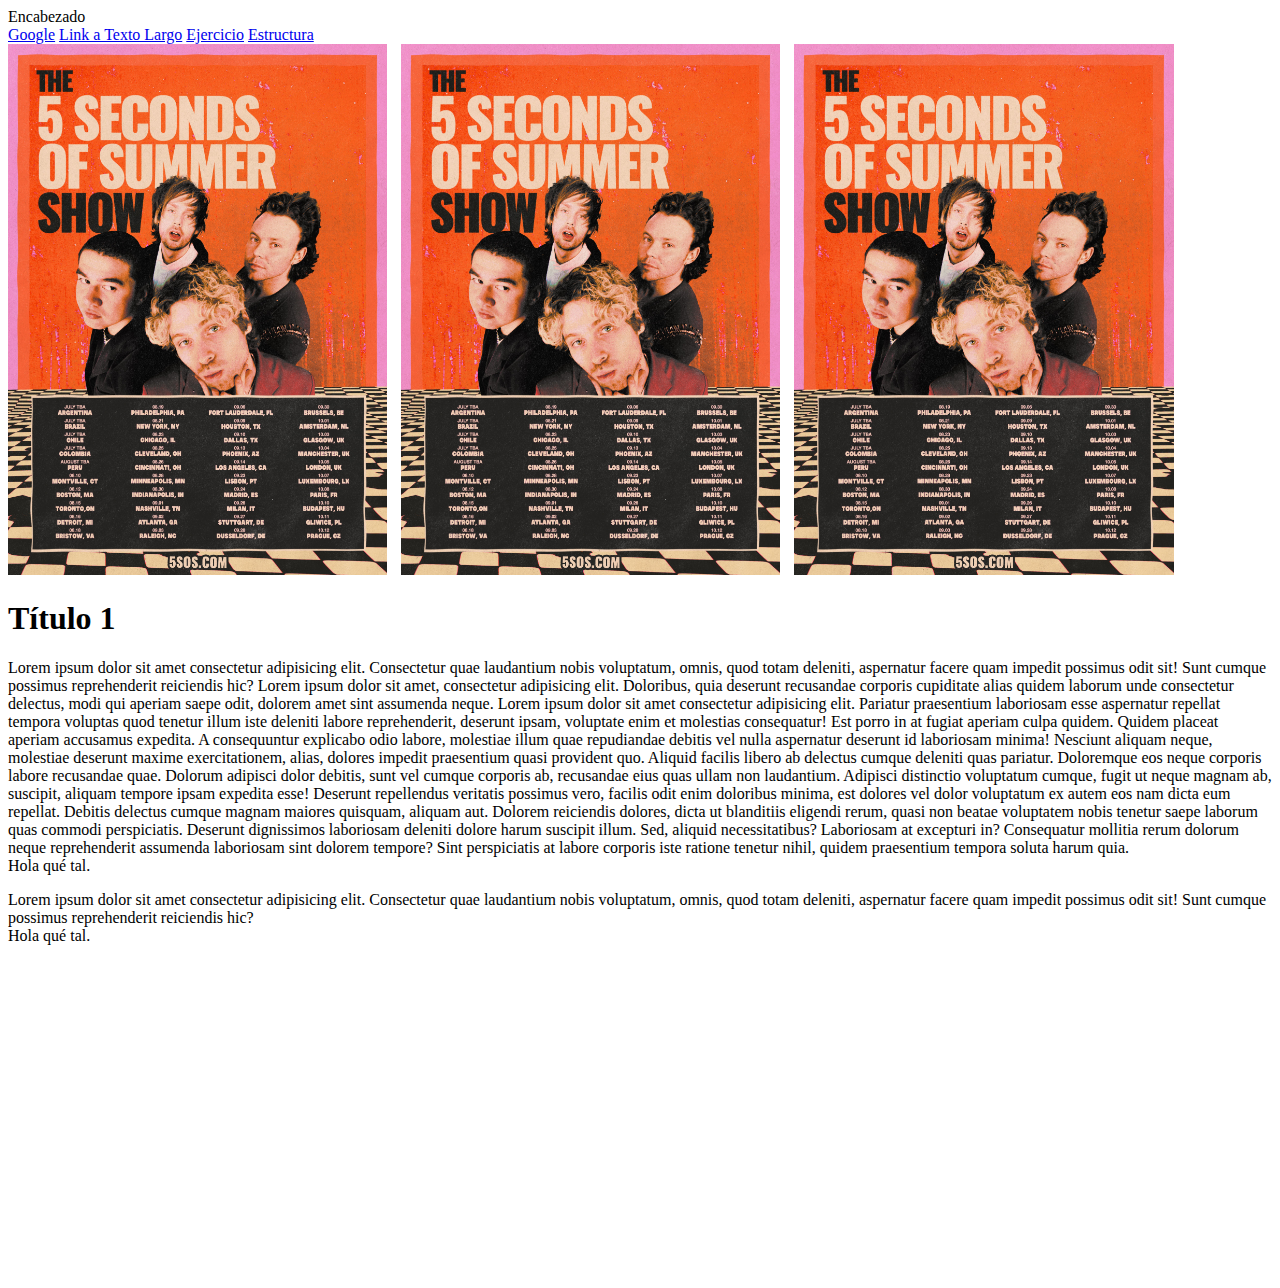
<file: index.html>
<!DOCTYPE html>
<html lang="es">
    <head>
        <meta charset="UTF-8">
        <meta http-equiv="X-UA-Compatible" content="IE=edge">

        <meta name="viewport" content="width=device-width, initial-scale=1.0">
        
        <title>Inicio de Proyecto</title>
    </head>
    <body>
        <header>Encabezado</header>
        <nav>
            <a href="https://www.google.com.ar/">Google</a>
            <a href="#textolargo">Link a Texto Largo</a>
            <a href="./pages/ejercicio.html">Ejercicio</a>
            <a href="./pages/estructura.html">Estructura</a>
        </nav>
        <section>
            <article></article>
            <article></article>
            <article></article>
            <article></article>
        </section>
        
        <a href="https://open.spotify.com/track/5oX2gkzLSBRWM1kevYi8FA?si=95e3da41b0264828"><img src="./images/FtCumbdagAAnfOo.jpeg" alt="Hola" width="30%" style="margin-right: 10px;"></a>

        <a href="https://open.spotify.com/track/5oX2gkzLSBRWM1kevYi8FA?si=95e3da41b0264828"><img src="./images/FtCumbdagAAnfOo.jpeg" alt="Hola" width="30%" style="margin-right: 10px;"></a>

        <a href="https://open.spotify.com/track/5oX2gkzLSBRWM1kevYi8FA?si=95e3da41b0264828"><img src="./images/FtCumbdagAAnfOo.jpeg" alt="Hola" width="30%" style="margin-right: 10px;"></a>

        <h1>Título 1</h1>
        <p>Lorem ipsum dolor sit amet consectetur adipisicing elit. Consectetur quae laudantium nobis voluptatum, omnis, quod totam deleniti, aspernatur facere quam impedit possimus odit sit! Sunt cumque possimus reprehenderit reiciendis hic? Lorem ipsum dolor sit amet, consectetur adipisicing elit. Doloribus, quia deserunt recusandae corporis cupiditate alias quidem laborum unde consectetur delectus, modi qui aperiam saepe odit, dolorem amet sint assumenda neque. Lorem ipsum dolor sit amet consectetur adipisicing elit. Pariatur praesentium laboriosam esse aspernatur repellat tempora voluptas quod tenetur illum iste deleniti labore reprehenderit, deserunt ipsam, voluptate enim et molestias consequatur!
        Est porro in at fugiat aperiam culpa quidem. Quidem placeat aperiam accusamus expedita. A consequuntur explicabo odio labore, molestiae illum quae repudiandae debitis vel nulla aspernatur deserunt id laboriosam minima!
        Nesciunt aliquam neque, molestiae deserunt maxime exercitationem, alias, dolores impedit praesentium quasi provident quo. Aliquid facilis libero ab delectus cumque deleniti quas pariatur. Doloremque eos neque corporis labore recusandae quae.
        Dolorum adipisci dolor debitis, sunt vel cumque corporis ab, recusandae eius quas ullam non laudantium. Adipisci distinctio voluptatum cumque, fugit ut neque magnam ab, suscipit, aliquam tempore ipsam expedita esse!
        Deserunt repellendus veritatis possimus vero, facilis odit enim doloribus minima, est dolores vel dolor voluptatum ex autem eos nam dicta eum repellat. Debitis delectus cumque magnam maiores quisquam, aliquam aut.
        Dolorem reiciendis dolores, dicta ut blanditiis eligendi rerum, quasi non beatae voluptatem nobis tenetur saepe laborum quas commodi perspiciatis. Deserunt dignissimos laboriosam deleniti dolore harum suscipit illum. Sed, aliquid necessitatibus?
        Laboriosam at excepturi in? Consequatur mollitia rerum dolorum neque reprehenderit assumenda laboriosam sint dolorem tempore? Sint perspiciatis at labore corporis iste ratione tenetur nihil, quidem praesentium tempora soluta harum quia.
        <br>
        Hola qué tal.
        </p>

        <p id="textolargo">Lorem ipsum dolor sit amet consectetur adipisicing elit. Consectetur quae laudantium nobis voluptatum, omnis, quod totam deleniti, aspernatur facere quam impedit possimus odit sit! Sunt cumque possimus reprehenderit reiciendis hic?
        <br>
        Hola qué tal.
        </p>

        <iframe width="560" height="315" src="https://www.youtube.com/embed/1WEAJ-DFkHE" title="YouTube video player" frameborder="0" allow="accelerometer; autoplay; clipboard-write; encrypted-media; gyroscope; picture-in-picture; web-share" allowfullscreen></iframe>


    </body>
</html>
</file>
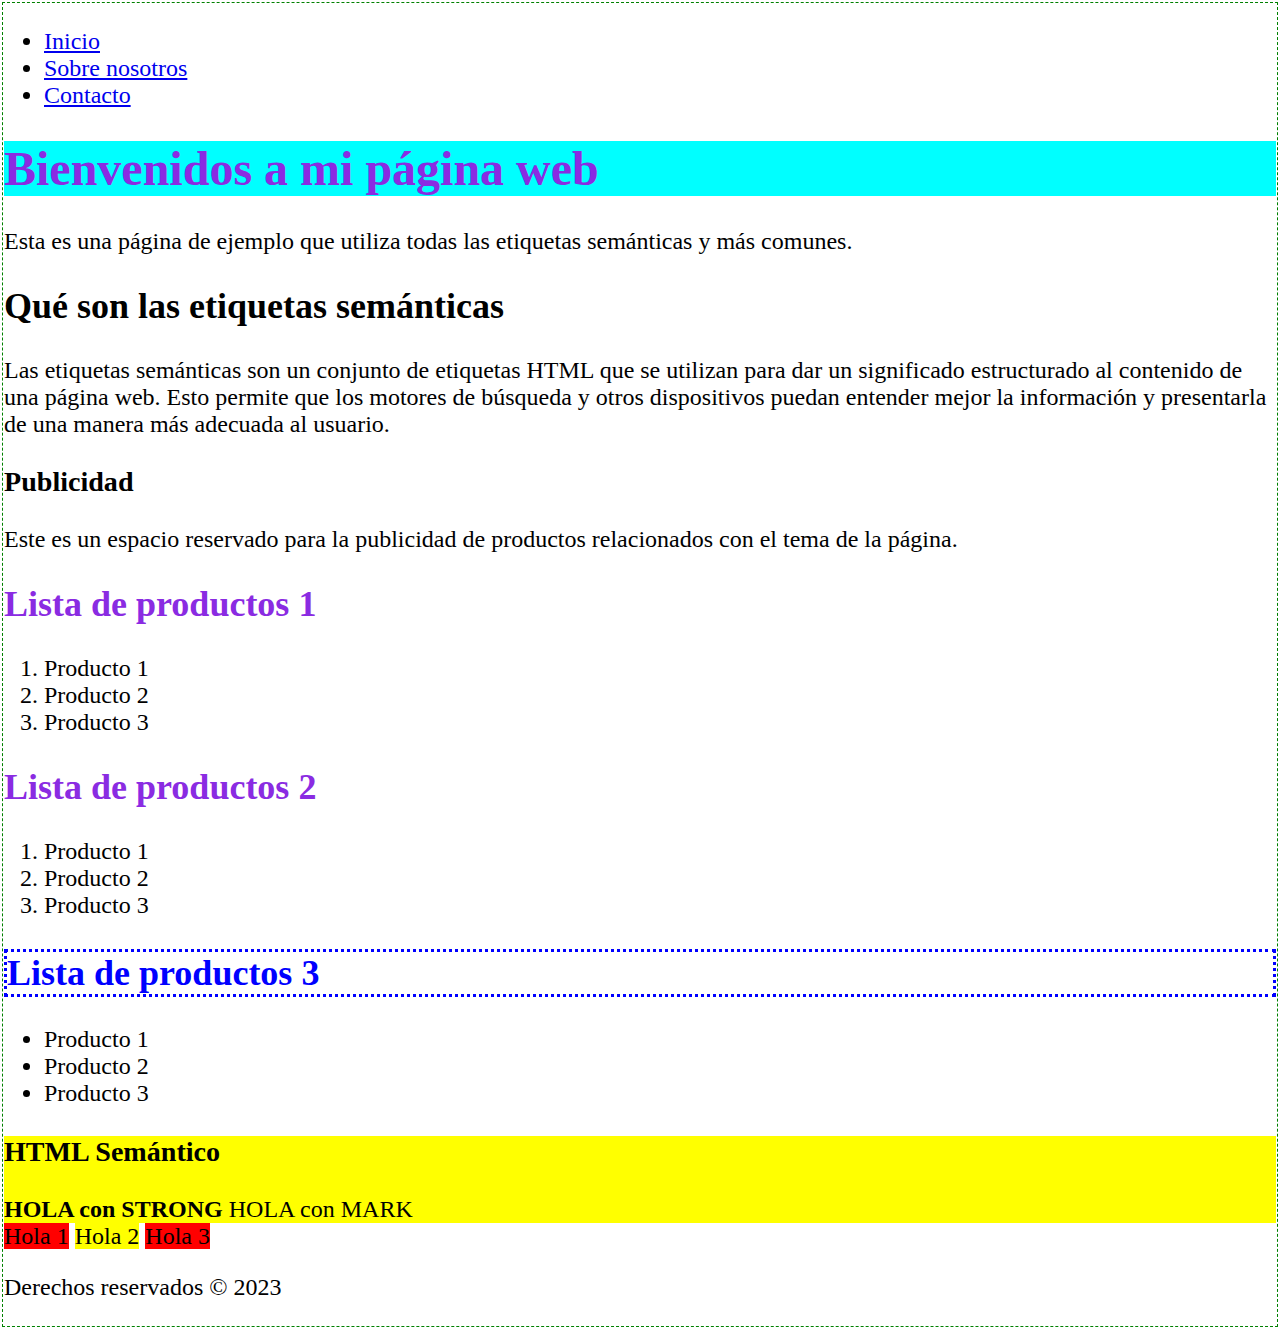
<file: estructura.html>
<!DOCTYPE html>
<html lang="es">
    <head>
        <meta charset="UTF-8">
        <meta http-equiv="X-UA-Compatible" content="IE=edge">
        <meta name="viewport" content="width=device-width, initial-scale=1.0">
        <title>Estructura HTML</title>
        <link rel="stylesheet" href="./css/estructura.css">
    </head>
    <body>
        <header>
            <nav>
                <ul>
                    <li><a href="#">Inicio</a></li>
                    <li><a href="#">Sobre nosotros</a></li>
                    <li><a href="#">Contacto</a></li>
                </ul>
            </nav>
        </header>
        
        <main>
            <section>
                <h1>Bienvenidos a mi página web</h1>
                <p>Esta es una página de ejemplo que utiliza todas las etiquetas semánticas y más comunes.</p>
            </section>
            
            <article>
                <h2>Qué son las etiquetas semánticas</h2>
                <p>Las etiquetas semánticas son un conjunto de etiquetas HTML que se utilizan para dar un significado estructurado al contenido de una página web. Esto permite que los motores de búsqueda y otros dispositivos puedan entender mejor la información y presentarla de una manera más adecuada al usuario.</p>
            </article>
            
            <aside>
                <h3>Publicidad</h3>
                <p>Este es un espacio reservado para la publicidad de productos relacionados con el tema de la página.</p>
            </aside>
            
            <section>
                <h2>Lista de productos 1</h2>
                <ol>
                    <li>Producto 1</li>
                    <li>Producto 2</li>
                    <li>Producto 3</li>
                </ol>
            </section>

            <section>
                <h2>Lista de productos 2</h2>
                <ol>
                    <li>Producto 1</li>
                    <li>Producto 2</li>
                    <li>Producto 3</li>
                </ol>
            </section>
            
            <section class="backgroundCeleste">
                <h2 id="documento">Lista de productos 3</h2>
                <ul>
                    <li>Producto 1</li>
                    <li>Producto 2</li>
                    <li>Producto 3</li>
                </ul>
            </section>

            <div class="backgroundAmarillo">
                <h3>HTML Semántico</h3>
                <!--- <a></a>: introduce enlances en el documento HTML.
                <strong></strong>: reconoce las palabras clave o información relevante.
                <br>: salto del línea.
                <mark></mark>: resalta el texto. -->
                <strong>HOLA con STRONG</strong>
                <mark>HOLA con MARK</mark>
            </div>

            <span class="backgroundRojo">Hola 1</span>
            <span class="backgroundAmarillo">Hola 2</span>
            <span class="backgroundRojo">Hola 3</span>


        </main>
        <footer>
            <p>Derechos reservados &copy; 2023</p>
        </footer>
    </body>
</html>
</file>
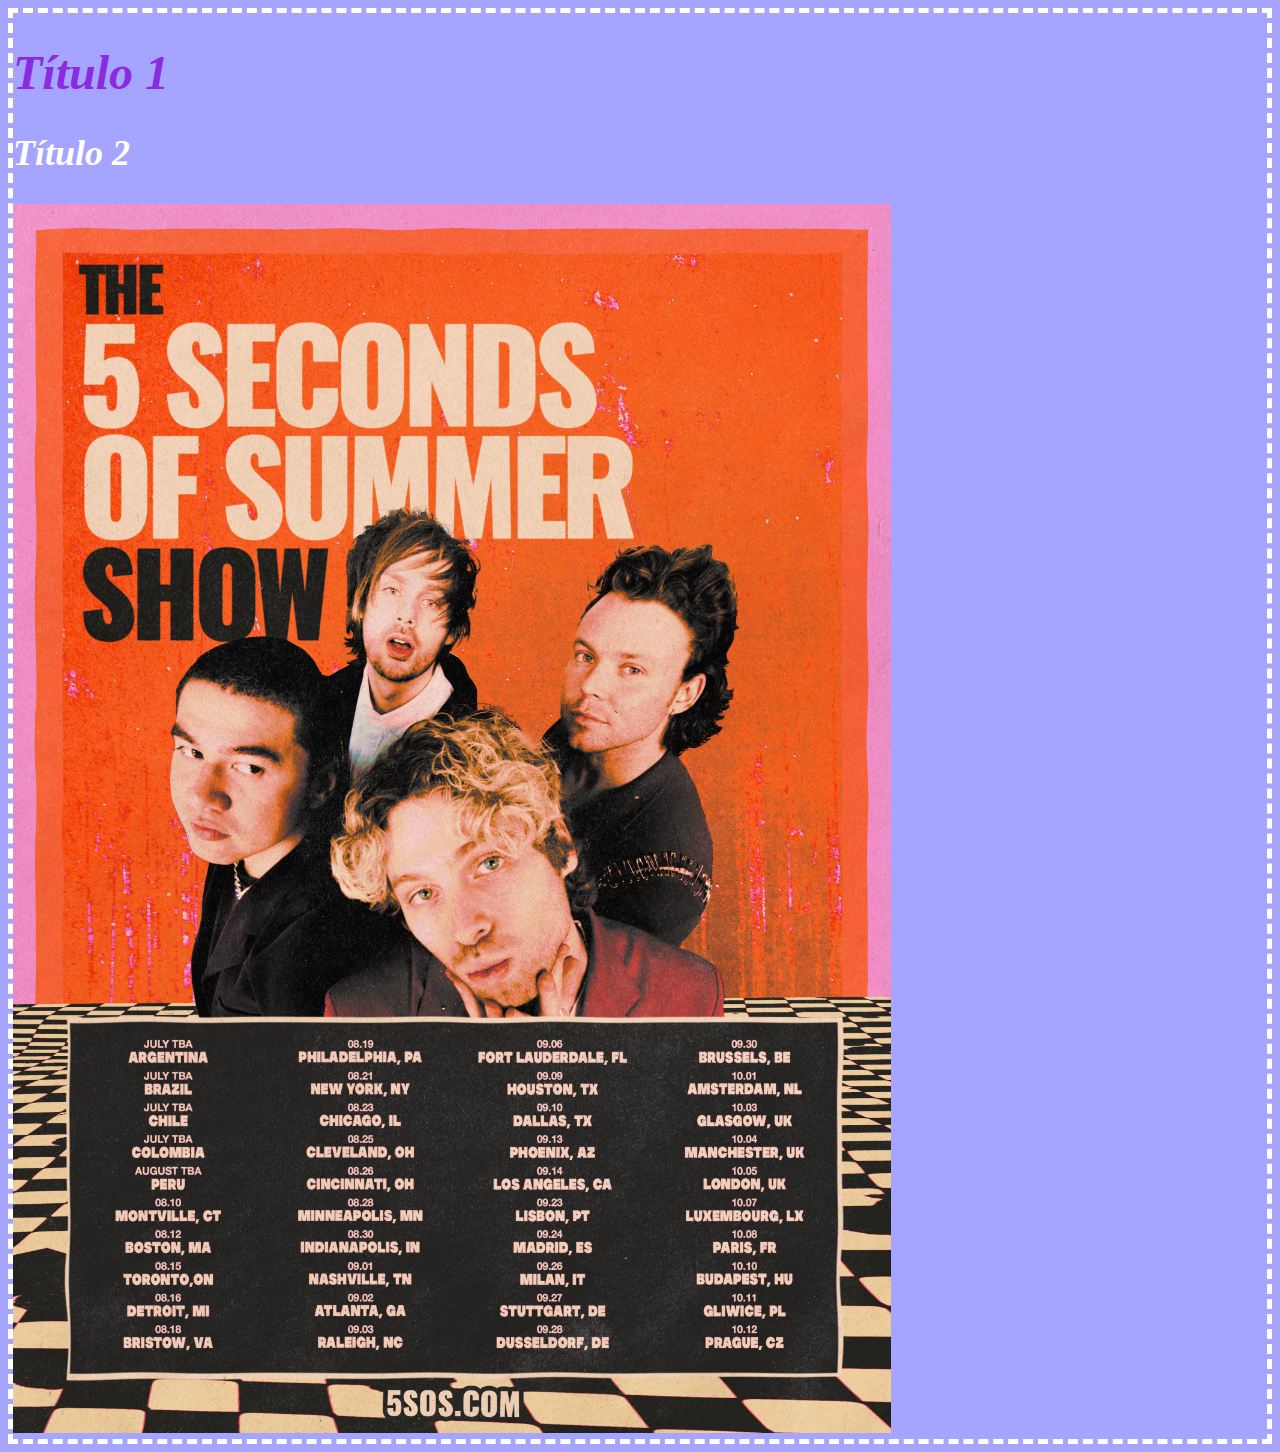
<file: pages/clase6.html>
<!DOCTYPE html>
<html lang="es">
    <head>
        <meta charset="UTF-8">
        <meta http-equiv="X-UA-Compatible" content="IE=edge">
        <meta name="viewport" content="width=device-width, initial-scale=1.0">
        <title>Clase 6</title>
        <link rel="stylesheet" href="../css/clase6.css">
    </head>
    <body>
        <h1 class="textoVioleta fondoColor">Título 1</h1>
        <h2 class="textoVioleta">Título 2</h2>

        <img src="../images/FtCumbdagAAnfOo.jpeg" alt="Foto">
    </body>
</html>
</file>
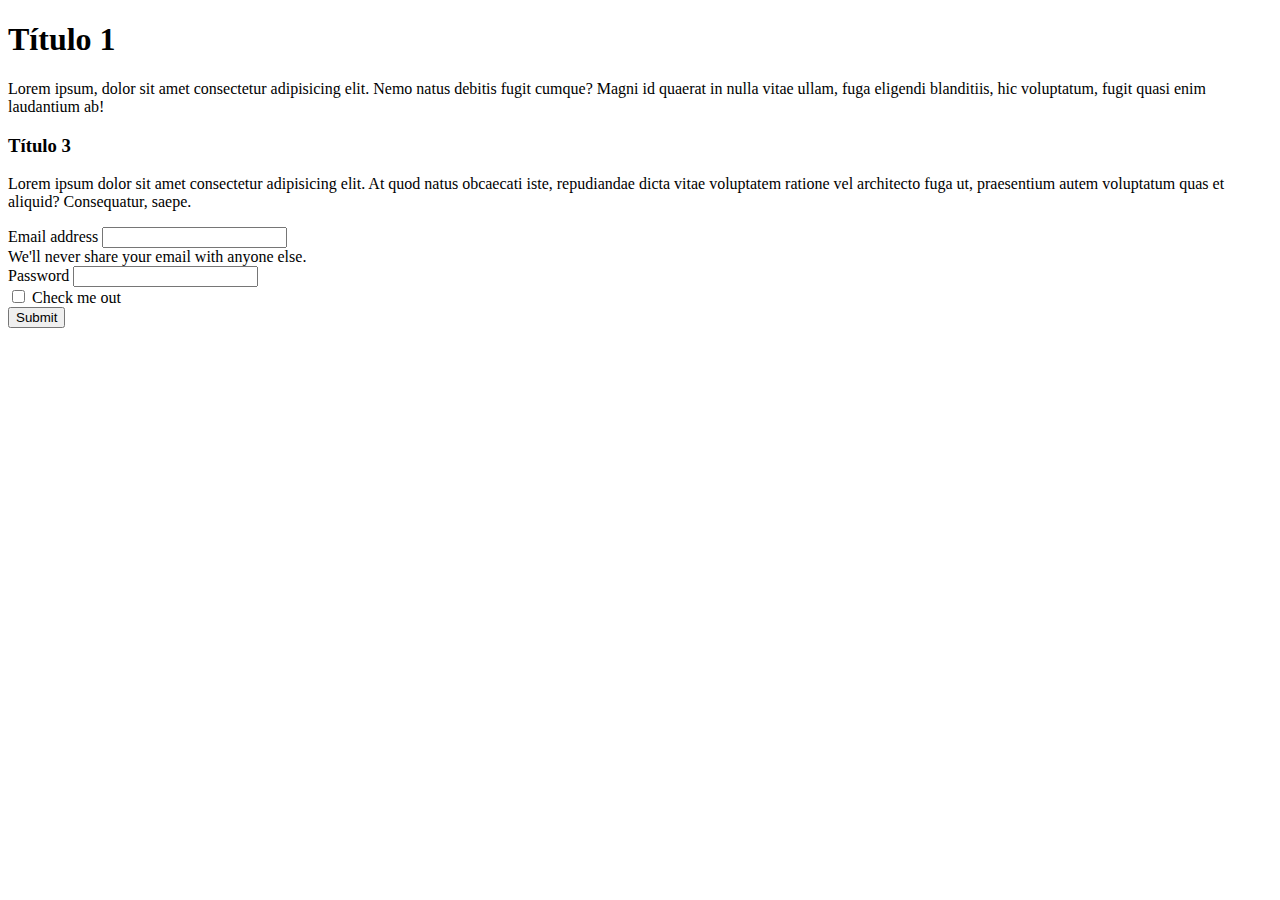
<file: pages/clase7.html>
<!DOCTYPE html>
<html lang="es">
    <head>
        <meta charset="UTF-8">
        <meta http-equiv="X-UA-Compatible" content="IE=edge">
        <meta name="viewport" content="width=device-width, initial-scale=1.0">
        <title>Document</title>
        <!--Vinculo el CSS de Bootstrap-->
        <link href="https://cdn.jsdelivr.net/npm/bootstrap@5.3.0-alpha3/dist/css/bootstrap.min.css" rel="stylesheet" integrity="sha384-KK94CHFLLe+nY2dmCWGMq91rCGa5gtU4mk92HdvYe+M/SXH301p5ILy+dN9+nJOZ" crossorigin="anonymous">
    </head>
    <body>
        <h1>Título 1</h1>
        <p>Lorem ipsum, dolor sit amet consectetur adipisicing elit. Nemo natus debitis fugit cumque? Magni id quaerat in nulla vitae ullam, fuga eligendi blanditiis, hic voluptatum, fugit quasi enim laudantium ab!</p>

        <section>
            <article>
                <h3>Título 3</h3>
                <p>Lorem ipsum dolor sit amet consectetur adipisicing elit. At quod natus obcaecati iste, repudiandae dicta vitae voluptatem ratione vel architecto fuga ut, praesentium autem voluptatum quas et aliquid? Consequatur, saepe.</p>
            </article>
        </section>

        <form>
            <div class="mb-3">
                <label for="exampleInputEmail1" class="form-label">Email address</label>
                <input type="email" class="form-control" id="exampleInputEmail1" aria-describedby="emailHelp">
                <div id="emailHelp" class="form-text">We'll never share your email with anyone else.</div>
            </div>
            <div class="mb-3">
                <label for="exampleInputPassword1" class="form-label">Password</label>
                <input type="password" class="form-control" id="exampleInputPassword1">
            </div>
            <div class="mb-3 form-check">
                <input type="checkbox" class="form-check-input" id="exampleCheck1">
                <label class="form-check-label" for="exampleCheck1">Check me out</label>
            </div>
            <button type="submit" class="btn btn-primary">Submit</button>
        </form>

        <script src="https://cdn.jsdelivr.net/npm/bootstrap@5.3.0-alpha3/dist/js/bootstrap.bundle.min.js" integrity="sha384-ENjdO4Dr2bkBIFxQpeoTz1HIcje39Wm4jDKdf19U8gI4ddQ3GYNS7NTKfAdVQSZe" crossorigin="anonymous"></script>
    </body>
</html>
</file>
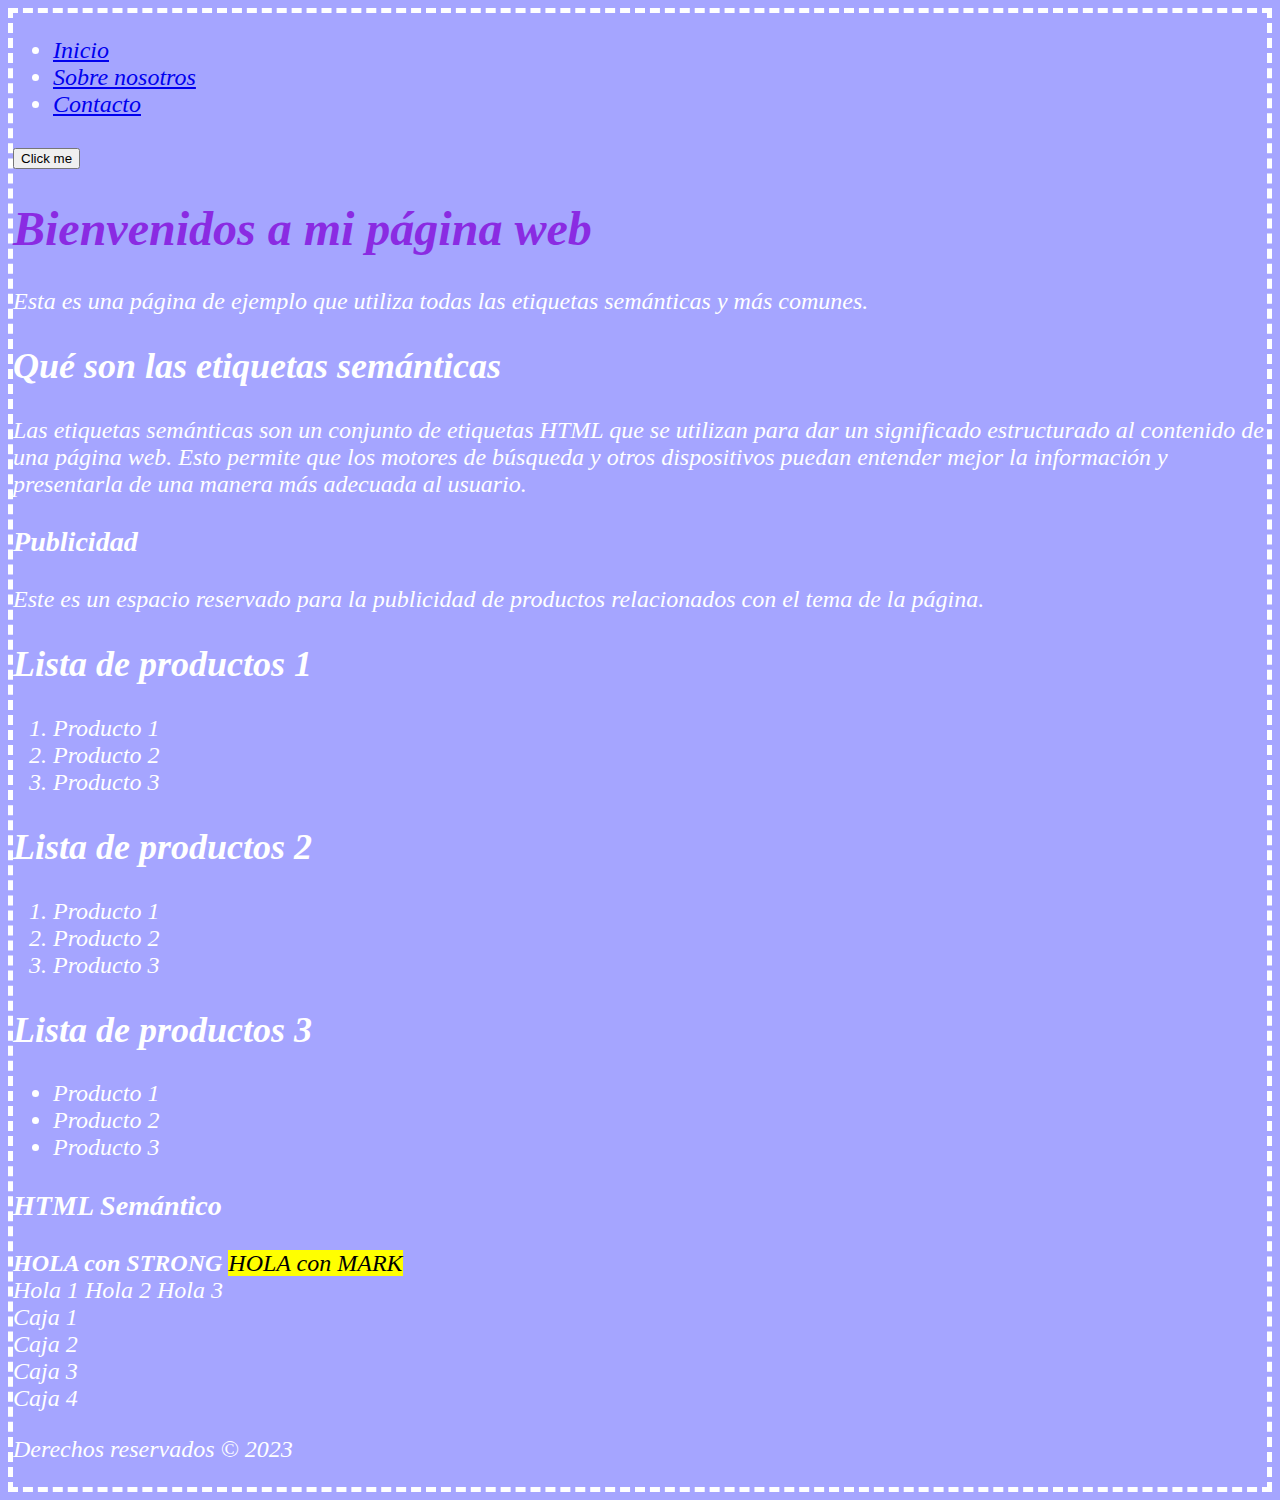
<file: pages/estructura.html>
<!DOCTYPE html>
<html lang="es">
    <head>
        <meta charset="UTF-8">
        <meta http-equiv="X-UA-Compatible" content="IE=edge">
        <meta name="viewport" content="width=device-width, initial-scale=1.0">
        <title>Estructura HTML</title>
        <link rel="stylesheet" href="../css/clase6.css">
    </head>
    <body>
        <header>
            <nav>
                <ul>
                    <li><a href="../index.html">Inicio</a></li>
                    <li><a href="#">Sobre nosotros</a></li>
                    <li><a href="#">Contacto</a></li>
                </ul>
            </nav>
        </header>
        
        <button onclick="myFunction()">Click me</button>

        <main>
            <section>
                <h1>Bienvenidos a mi página web</h1>
                <p>Esta es una página de ejemplo que utiliza todas las etiquetas semánticas y más comunes.</p>
            </section>
            
            <article>
                <h2>Qué son las etiquetas semánticas</h2>
                <p>Las etiquetas semánticas son un conjunto de etiquetas HTML que se utilizan para dar un significado estructurado al contenido de una página web. Esto permite que los motores de búsqueda y otros dispositivos puedan entender mejor la información y presentarla de una manera más adecuada al usuario.</p>
            </article>
            
            <aside>
                <h3>Publicidad</h3>
                <p>Este es un espacio reservado para la publicidad de productos relacionados con el tema de la página.</p>
            </aside>
            
            <section>
                <h2>Lista de productos 1</h2>
                <ol>
                    <li>Producto 1</li>
                    <li>Producto 2</li>
                    <li>Producto 3</li>
                </ol>
            </section>

            <section>
                <h2>Lista de productos 2</h2>
                <ol>
                    <li>Producto 1</li>
                    <li>Producto 2</li>
                    <li>Producto 3</li>
                </ol>
            </section>
            
            <section class="backgroundCeleste">
                <h2 id="documento">Lista de productos 3</h2>
                <ul>
                    <li>Producto 1</li>
                    <li>Producto 2</li>
                    <li>Producto 3</li>
                </ul>
            </section>

            <div class="backgroundAmarillo">
                <h3>HTML Semántico</h3>
                <!--- <a></a>: introduce enlances en el documento HTML.
                <strong></strong>: reconoce las palabras clave o información relevante.
                <br>: salto del línea.
                <mark></mark>: resalta el texto. -->
                <strong>HOLA con STRONG</strong>
                <mark>HOLA con MARK</mark>
            </div>

            <span class="backgroundRojo">Hola 1</span>
            <span class="backgroundAmarillo">Hola 2</span>
            <span class="backgroundRojo">Hola 3</span>


            <section class="grid-layout">
                <div class="cajaUno">
                    Caja 1
                </div>
                <div class="cajaDos">
                    Caja 2
                </div>
                <div class="cajaTres">
                    Caja 3
                </div>
                <div class="cajaUno">
                    Caja 4
                </div>
            </section>
        </main>
        <footer>
            <p>Derechos reservados &copy; 2023</p>
        </footer>
        <script src="../scripts/script.js"></script>
    </body>
</html>
</file>
<file: css/estructura.css>
h1{
    background-color: gold;
}

h1{
    background-color: aqua;
    color: rgb(255, 225, 0);
}

h1{
    color: blueviolet;
}

section h2{
    color: blueviolet;
}

.textoNaranja{
    color: orangered;
}

#documento{
    color: blue;

    border: 3px dotted blue;
}

.backgroundRojo{
    background-color: rgb(255, 0, 0);
}

.backgroundAmarillo{
    background-color: yellow;
}

body{
    margin: 2px;
    padding: 1px;
    border: 1px dashed green;
}

.grid-layout{
    width: 75%;
    display: grid;
    grid-template-columns: auto auto auto auto;
    justify-content: space-between;
}

.cajaUno{
    border: 1px solid red;
    line-height: 120px;
    text-align: center;
}

.cajaDos{
    border: 1px solid rgb(0, 255, 68);
    line-height: 120px;
    text-align: center;
    
}

.cajaTres{
    border: 1px solid rgb(0, 255, 68);
    line-height: 120px;
    text-align: center;
    
    grid-column: 1/2;   /*Desde columna 1 a la columna 2*/
    grid-area: 1/2/2/3; /*Desde col 1 a col 2 y desde fila 2 a fila 3*/
}



.flex-container{
    display: flex;
    flex-basis: 100%;
    flex-flow: row wrap;
    justify-content: space-between;
}

/* Estilos para dispositivos móviles */
    body {
        font-size: 16px;
    }

    /* Estilos para pantallas más grandes */
    @media (min-width: 768px) {
        body {
            font-size: 20px;
        }
    }

    /* Estilos para pantallas aún más grandes */
    @media (min-width: 1200px) {
        body {
            font-size: 24px;
        }
    }
</file>
<file: css/clase6.css>
h1{
    color: blueviolet;
}

body{
    background-color: aliceblue;
}

img{
    width: 100%;
}

@media (min-width: 400px) and (max-width: 768px){
    body{
        font-size: 16px;
        background-color: aqua;
        color:deeppink;
        font-style: italic;
        border-style: dotted;
        border-width: 4px;
        text-align: center;
        font-family: 'Lucida Sans', 'Lucida Sans Regular', 'Lucida Grande', 'Lucida Sans Unicode', Geneva, Verdana, sans-serif;
    }

    img{
        width: 80%;
    }
}

@media (min-width: 768px){
    body{
        font-size: 16px;
        background-color: rgb(221, 231, 255);
        color:rgb(189, 255, 244);
        font-style: italic;
        border-style: dotted;
        border-width: 1px;
        font-family: 'Lucida Sans', 'Lucida Sans Regular', 'Lucida Grande', 'Lucida Sans Unicode', Geneva, Verdana, sans-serif;
    }

    img{
        width: 70%;
    }
}

@media (min-width: 900px){
    body{
        font-size: 24px;
        background-color: rgb(165, 165, 255);
        color: #fff;
        border-style: dashed;
        border-width: 5px;
        font-family:'Times New Roman', Times, serif;
    }
}
</file>
